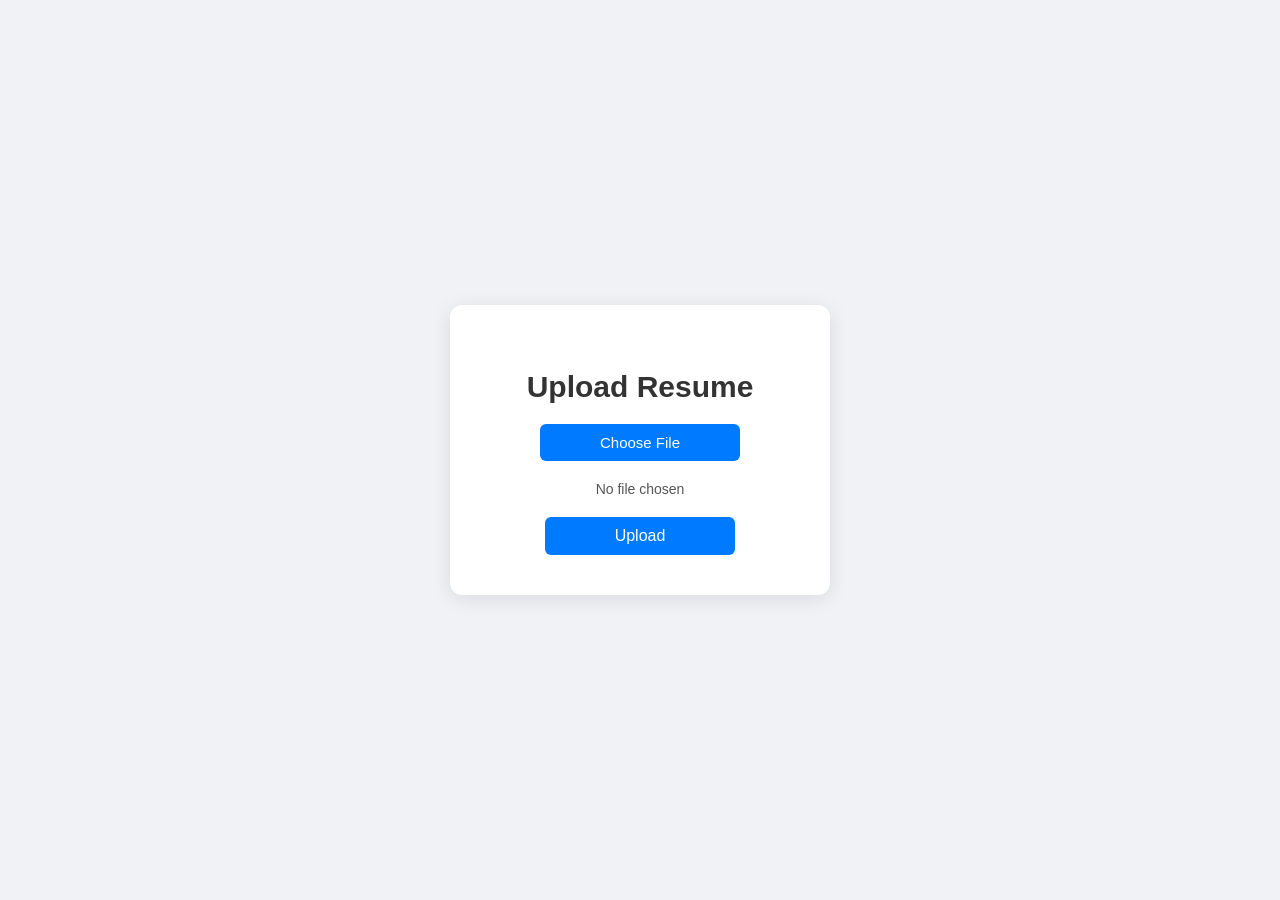
<file: Resume/templates/index.html>
<!DOCTYPE html>
<html lang="en">
<head>
    <meta charset="UTF-8">
    <meta name="viewport" content="width=device-width, initial-scale=1.0">
    <title>Resume Analyzer</title>
    <style>
        body {
            font-family: 'Segoe UI', Tahoma, Geneva, Verdana, sans-serif;
            background: #f0f2f5;
            display: flex;
            justify-content: center;
            align-items: center;
            height: 100vh;
            margin: 0;
        }

        .upload-container {
            background: white;
            padding: 40px 30px;
            border-radius: 12px;
            box-shadow: 0 4px 20px rgba(0, 0, 0, 0.1);
            text-align: center;
            width: 320px;
        }

        h2 {
            margin-bottom: 20px;
            color: #333;
            font-size: 30px;
        }

        input[type="file"] {
            display: none;
        }

        .custom-file-upload {
            display: inline-block;
            padding: 10px 60px;
            font-size: 15px;
            cursor: pointer;
            background-color: #007BFF;
            color: white;
            border-radius: 6px;
            transition: background-color 0.3s ease;
            margin-bottom: 20px;
        }

       

        #file-chosen {
            margin-bottom: 20px;
            font-size: 14px;
            color: #555;
        }

        button {
            background-color: #007BFF;
            color: white;
            border: none;
            padding: 10px 70px;
            font-size: 16px;
            border-radius: 6px;
            cursor: pointer;
            transition: background-color 0.3s ease;
        }

        button:hover {
            background-color: #0056b3;
        }
    </style>
</head>
<body>
    <div class="upload-container">
        <h2>Upload Resume</h2>
        <form action="{{ url_for('upload_resume') }}" method="post" enctype="multipart/form-data">
            <label for="resume" class="custom-file-upload">Choose File</label>
            <input type="file" id="resume" name="resume" required onchange="updateFileName()">
            <div id="file-chosen">No file chosen</div>

            <button type="submit">Upload</button>
        </form>
    </div>

    <script>
        function updateFileName() {
            const input = document.getElementById('resume');
            const fileNameDisplay = document.getElementById('file-chosen');
            fileNameDisplay.textContent = input.files.length > 0 ? input.files[0].name : "No file chosen";
        }
    </script>
</body>
</html>
</file>
